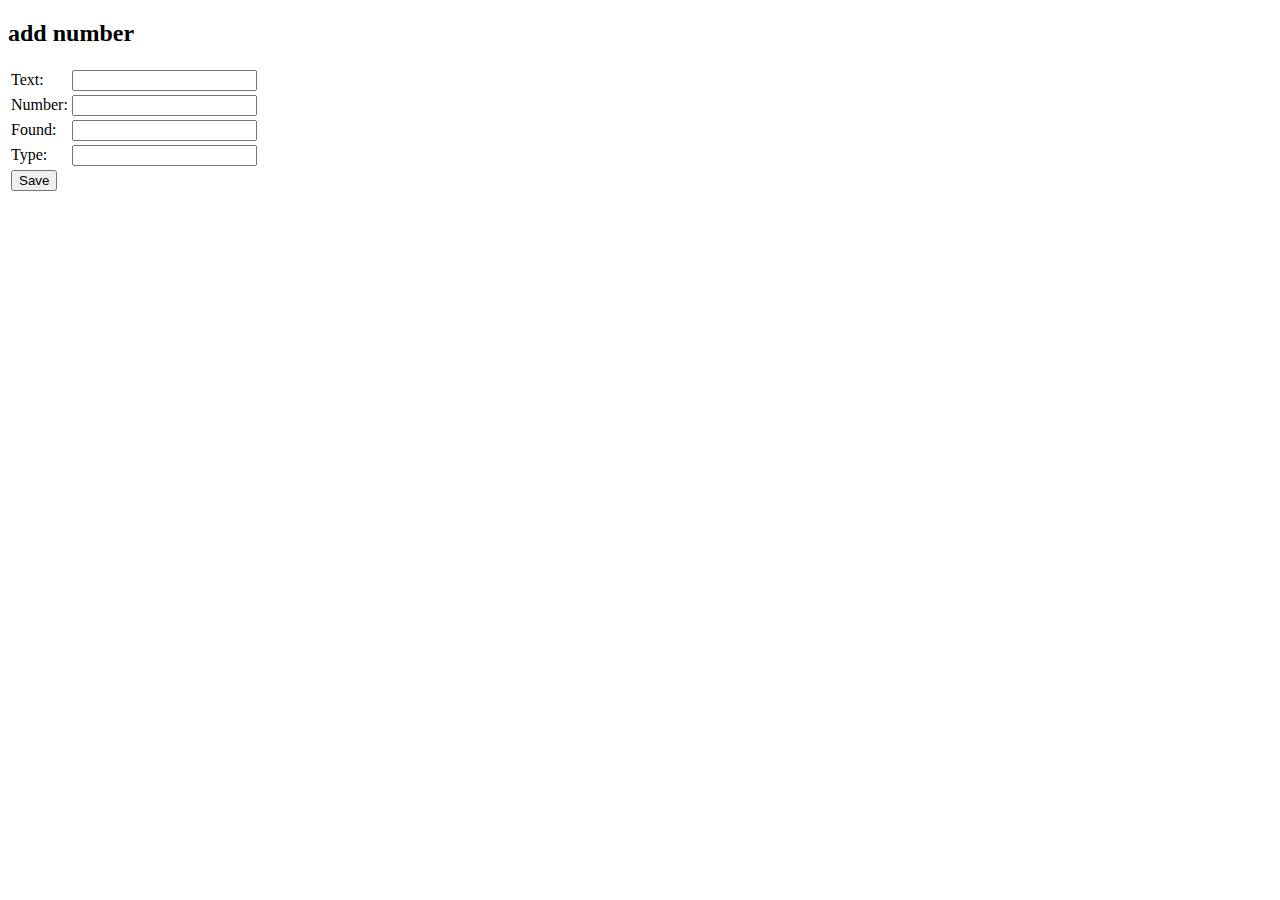
<file: NumberFacts/target/classes/templates/AddNumber.html>
<!DOCTYPE html>
<html lang="en" xmlns:th="http://www.thymeleaf.org">
<head>
    <meta charset="UTF-8">
  <title>SakumLapa</title>

</head>
<body>
  <h2>add number</h2>
  <form action="#" th:action="@{/save}" th:object="${number}" method="post">

    <table bodred="1">
      <tr>
        <td>Text:</td>
        <td><input type="text" th:field="*{text}" /></td>
      </tr>
      <tr>
        <td>Number:</td>
        <td><input type="text" th:field="*{number}" /></td>
      </tr>
      <tr>
        <td>Found:</td>
        <td><input type="text" th:field="*{found}" /></td>
      </tr>
      <tr>
        <td>Type:</td>
        <td><input type="text" th:field="*{type}" /></td>
      </tr>
      <tr>
        <td><button type="submit">Save</button></td>
      </tr>

    </table>


    </body>
</html>
</file>
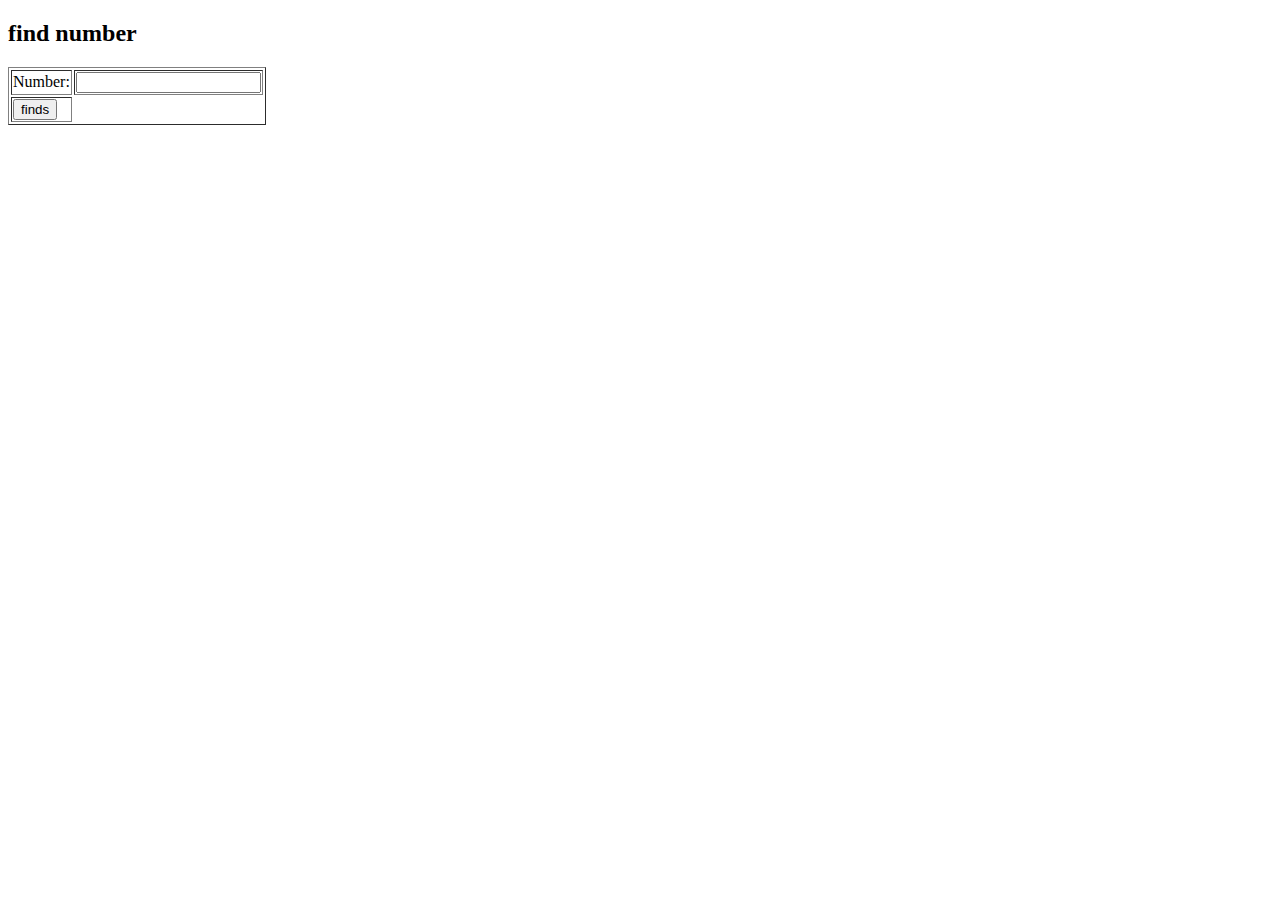
<file: NumberFacts/target/classes/templates/findNumber.html>
<!DOCTYPE html>
<html lang="en" xmlns:th="http://www.thymeleaf.org">
<head>
    <meta charset="UTF-8">
  <title>SakumLapa</title>
</head>
<body>
  <h2>find number</h2>
  <form action="#" th:action="@{|/findbyid/${number}|}" th:object="${number}" method="post">
    <table border="1">

      <tr>
        <td>Number:</td>
        <td><input type="text" th:field="*{number}" /></td>
      </tr>
      
      <tr>
        <td><button type="submit">finds</button></td>
      </tr>

    </table>


    </body>
</html>
</file>
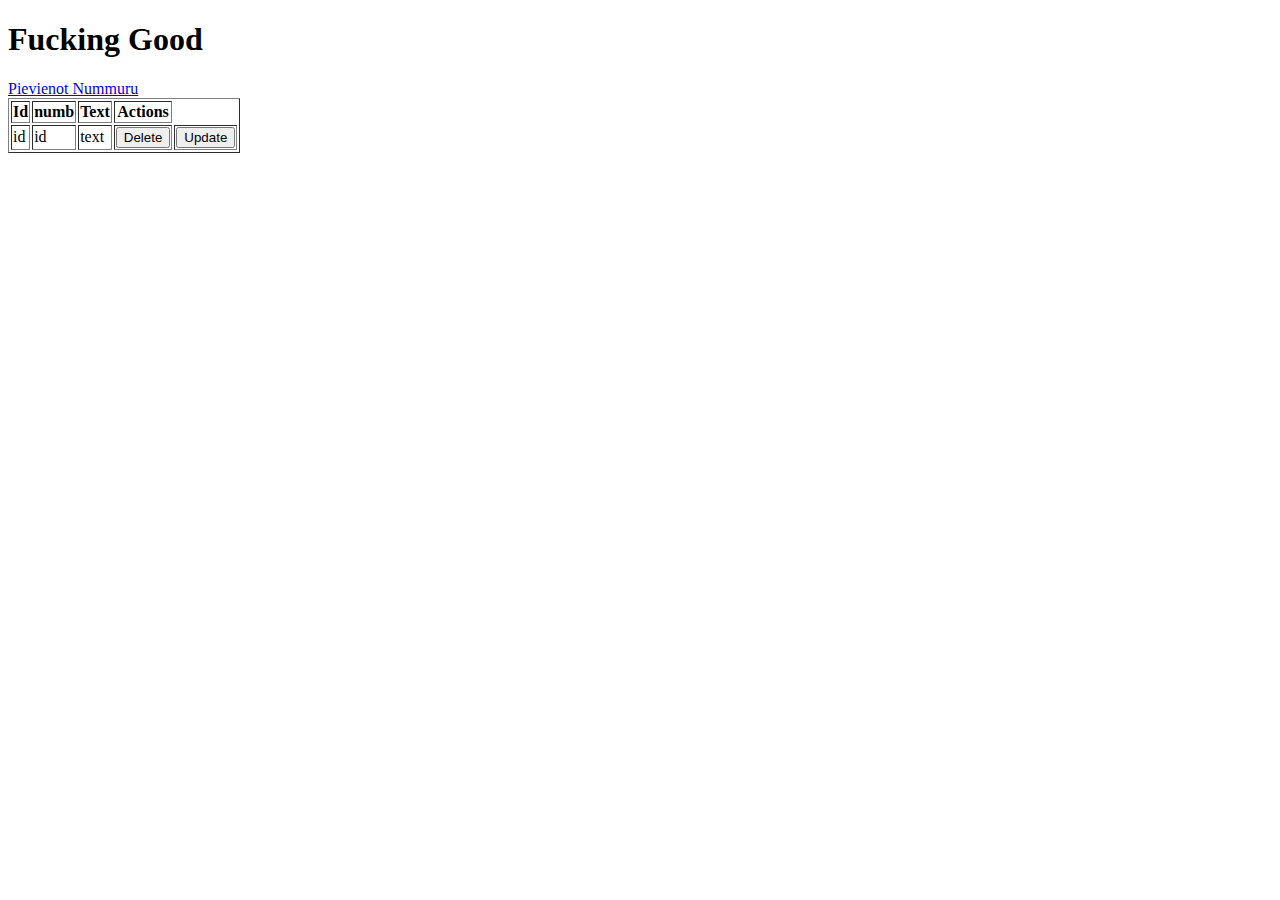
<file: NumberFacts/target/classes/templates/view_DataBase2.html>
<!DOCTYPE html>
<html lang="en" xmlns:th="http://www.thymeleaf.org">
<head>
    <meta charset="UTF-8">
  <title>SakumLapa</title>

</head>
<body>
  <h1>Fucking Good</h1>
  <a href="/AddNumber">Pievienot Nummuru</a>
  <table border="1">
      <tr>
        <th>Id</th>
          <th>numb</th>
          <th>Text</th>
          <th>Actions</th>
      </tr>
      <tr th:each = "Number: ${NumberList}">
      <td th:text="${Number.Id}">id</td>
          <td th:text="${Number.number}">id</td>
          <td th:text="${Number.text}">text</td>
          <td>
          <form th:action="@{|/delete/${Number.id}|}" method="post">
           <button type="submit">Delete</button>
         </form>
         </td>
         <td>
         <form th:action="@{|/edit_number/${Number.id}|}" method="post">
          <button type="submit">Update</button>
        </form>
        </td>
      </tr>

  </table>
    </body>
</html>
</file>
